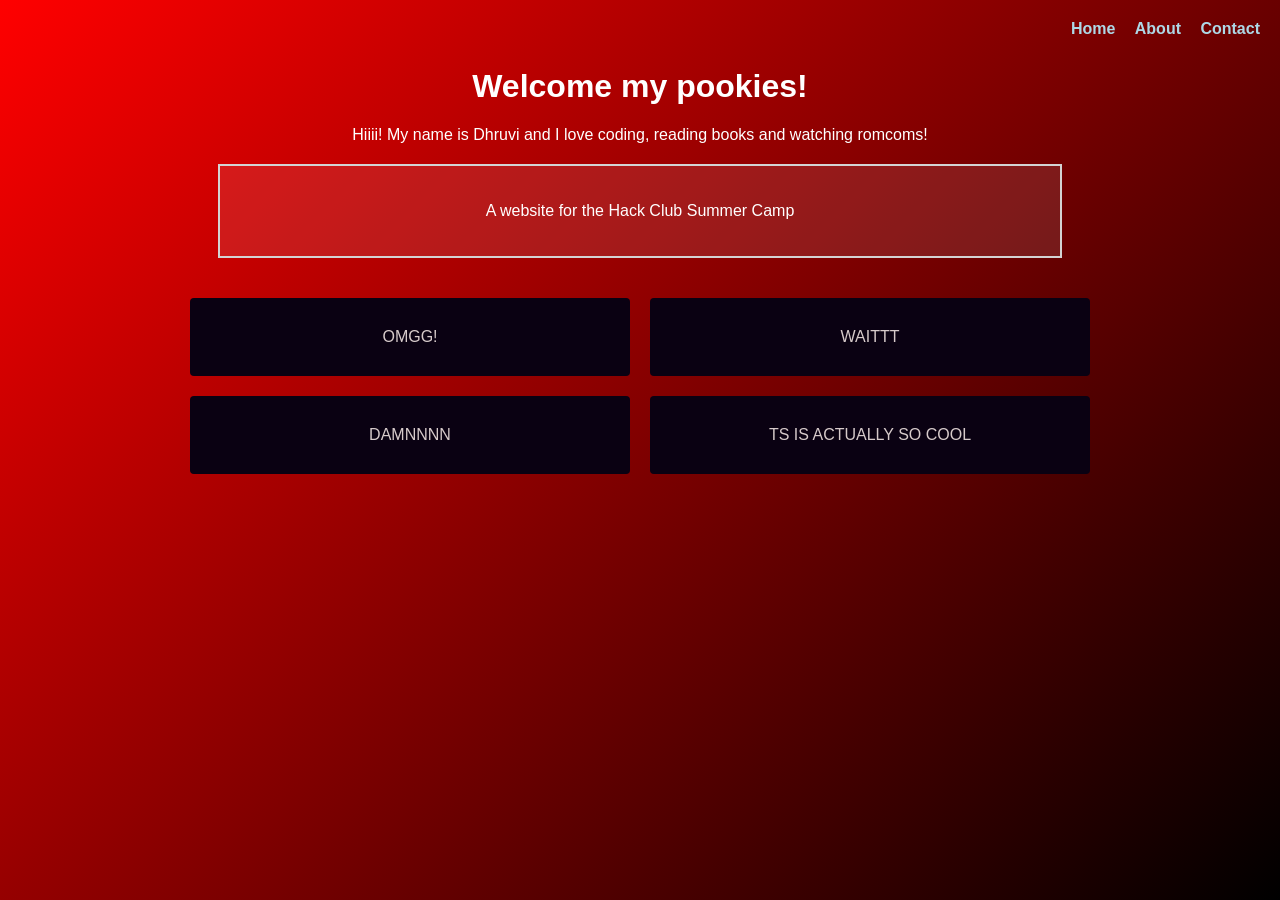
<file: index.html>
<!DOCTYPE html>
<html>
<head>
    <title>Home - My Camp Project</title>
    <link rel="stylesheet" href="style.css">
    <link rel="icon" type="image/png" href="https://i.pinimg.com/736x/ec/32/e9/ec32e90e85f5e8f0284beb8334751491.jpg">
</head>
<body>

    <header>
        <a href="index.html">Home</a>
        <a href="about.html">About</a>
        <a href="contact.html">Contact</a>
    </header>

    <h1>Welcome my pookies!</h1>
    <p>Hiiii! My name is Dhruvi and I love coding, reading books and watching romcoms!</p>

    <div class="banner-box">
        <p>A website for the Hack Club Summer Camp</p>
    </div>

    <div class="grid-container">
        <div class="grid-box" id="omgBox" style="cursor: pointer;">OMGG!</div>
        <div class="grid-box">WAITTT</div>
        <div class="grid-box">DAMNNNN</div>
        <div class="grid-box">TS IS ACTUALLY SO COOL</div>
    </div>

    <script src="script.js"></script>
</body>
</html>
</file>
<file: style.css>
:root {
    --text-white: #ffffff;
}

body {
    text-align: center;
    font-family: Arial, Helvetica, sans-serif;
    color: var(--text-white);
    background: linear-gradient(135deg, red, black); 
    background-attachment: fixed;
    margin: 0;
    padding: 20px;
}

header {
    text-align: right;
    margin-bottom: 30px;
}

header a {
    margin-left: 15px;
    text-decoration: none;
    color: lightblue;
    font-weight: bold;
}

.grid-container {
    display: grid;
    grid-template-columns: 1fr 1fr; 
    gap: 20px;
    padding: 20px;
    max-width: 900px;
    margin: 0 auto;
    
    justify-content: center; 
}



.grid-box {
    padding: 30px;
    font-size: 16px;
    border-radius: 4px;
}

.grid-box {
    background-color: rgb(107, 11, 30);
    color: var(--text-white);
}

.grid-box {
    background-color: rgb(10, 1, 18);
    color: rgb(214, 202, 202);
}

.banner-box {
    border: 2px solid lightgray;
    padding: 20px;
    margin: 20px auto;
    max-width: 800px;
    background: rgba(255, 255, 255, 0.1);
}

footer {
    text-align: right;
    margin-top: 40px;
}
</file>
